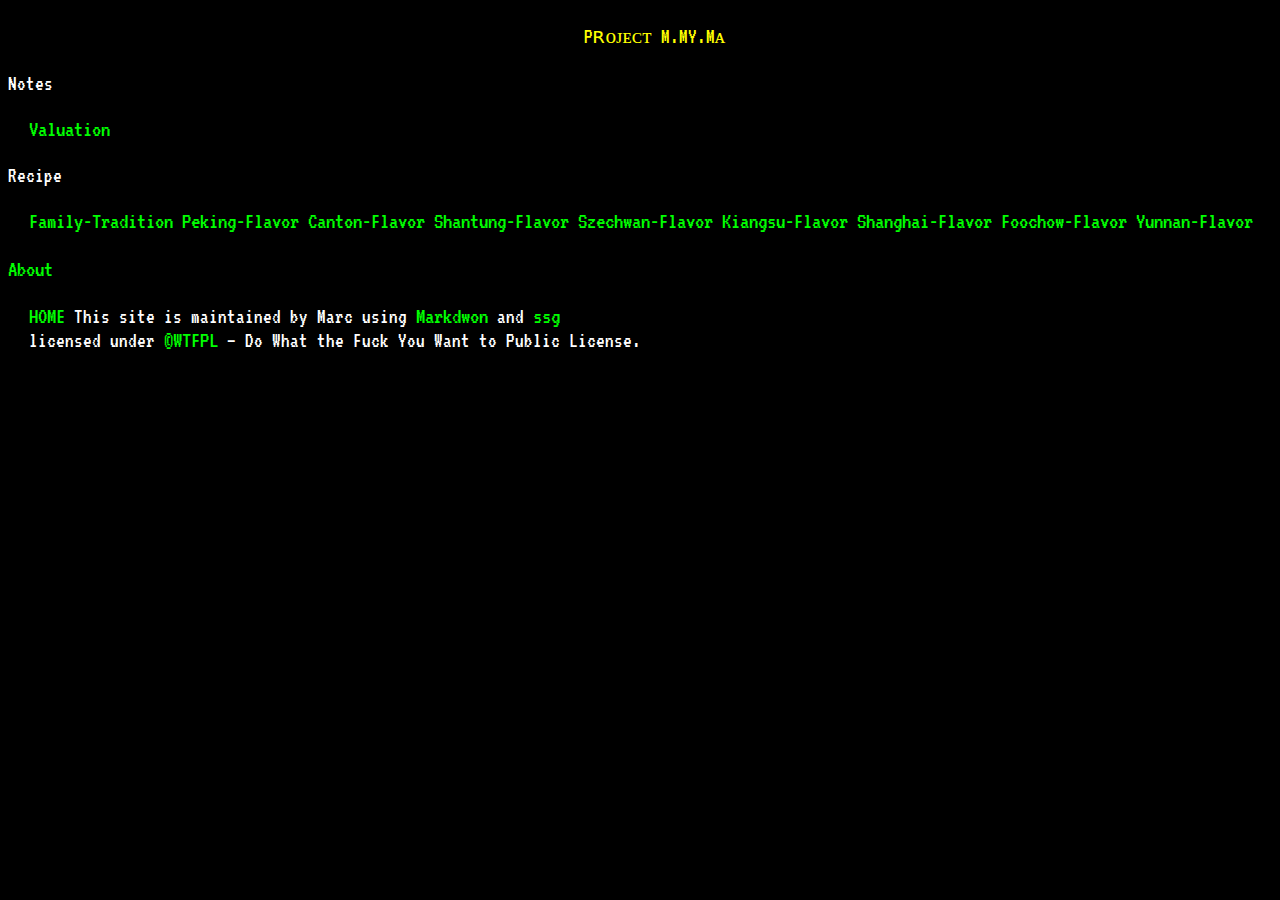
<file: index.html>
<!DOCTYPE html>
<meta charset="utf-8">
<meta name="viewport" content="width=device-width, initial-scale=1">
<link rel="preconnect" href="https://fonts.googleapis.com">
<link rel="preconnect" href="https://fonts.gstatic.com" crossorigin>
<link href="https://fonts.googleapis.com/css2?family=VT323&display=swap" rel="stylesheet">
<style>
* {
        border: none !important;
        padding: 0 !important;
        margin: 0 !important;
        width: auto !important;
        display: inline !important;
        text-align: left !important;
        font: normal 110% 'VT323', monospace !important;
        position: static !important;
        float: none !important;
        text-decoration: none !important;
        text-indent: 0 !important;
      }
      
      HEAD { display: none !important }
    
      ADDRESS,
      BLOCKQUOTE, 
      BODY, DD, DIV, 
      DL, DT, 
      FIELDSET, FORM,
      FRAME, FRAMESET,
      H1, H2, H3, H4, 
      H5, H6, IFRAME, 
      NOFRAMES, 
      OBJECT, OL, P, 
      UL, APPLET, 
      CENTER, DIR, 
      HR, MENU, PRE,
      LI, TABLE,
      TR, THEAD,
      TBODY, TFOOT,
      COL, COLGROUP,
      TD, TH, CAPTION { display: block !important;
                        margin: 1.1em 0 !important }
      
      BODY		      { margin: 0 0 0 1.5em !important;
                        color:#ffffff;
                        background: #000000}
      H1		      { text-align: center !important;
                        color:#ffff00 }
      H2		      { margin-left: -1em !important }
      UL, ol          { margin-left: 2em !important;
                            color:#ff00ff }
      LI		      { text-indent: -1.2em !important;
                        margin: 0 !important }
      LI:before	      { content: "* " !important }
      A:link, A:visited     { color:#00ff00 !important}
      a:hover,a:focus{color: #ffff00;}
      b,strong        { color:#ff0000}
      code            {color:#00ffff}
</style>
<h1 id="P%CA%80%E1%B4%8F%E1%B4%8A%E1%B4%87%E1%B4%84%E1%B4%9B%20M.MY.M%E1%B4%80">Pʀᴏᴊᴇᴄᴛ M.MY.Mᴀ</h1>

<h2 id="Notes">Notes</h2>

<p><a href="valuation.html">Valuation</a></p>

<h2 id="Recipe">Recipe</h2>

<p><a href="family_tradition.html">Family-Tradition</a>
<a href="peking_flavor.html">Peking-Flavor</a>
<a href="canton_flavor.html">Canton-Flavor</a>
<a href="Shantung_flavor.html">Shantung-Flavor</a>
<a href="szechwan_flavor.html">Szechwan-Flavor</a>
<a href="Kiangsu_flavor.html">Kiangsu-Flavor</a>
<a href="shanghai_flavor.html">Shanghai-Flavor</a>
<a href="Foochow_flavor.html">Foochow-Flavor</a>
<a href="yunnan_flavor.html">Yunnan-Flavor</a></p>

<h2 id="%3Ca%20href=%22about.html%22%3EAbout%3C/a%3E"><a href="about.html">About</a></h2>
<footer>
    <a href="index.html">HOME</a>
    This site is maintained by Marc using
    <a href="https://daringfireball.net/projects/markdown/">Markdwon</a>
    and
    <a href="https://rgz.ee/ssg.html">ssg</a>
    <br>
    licensed under <a href="http://www.wtfpl.net/">©WTFPL</a> – Do What the Fuck You Want to Public License.
</footer>
</file>
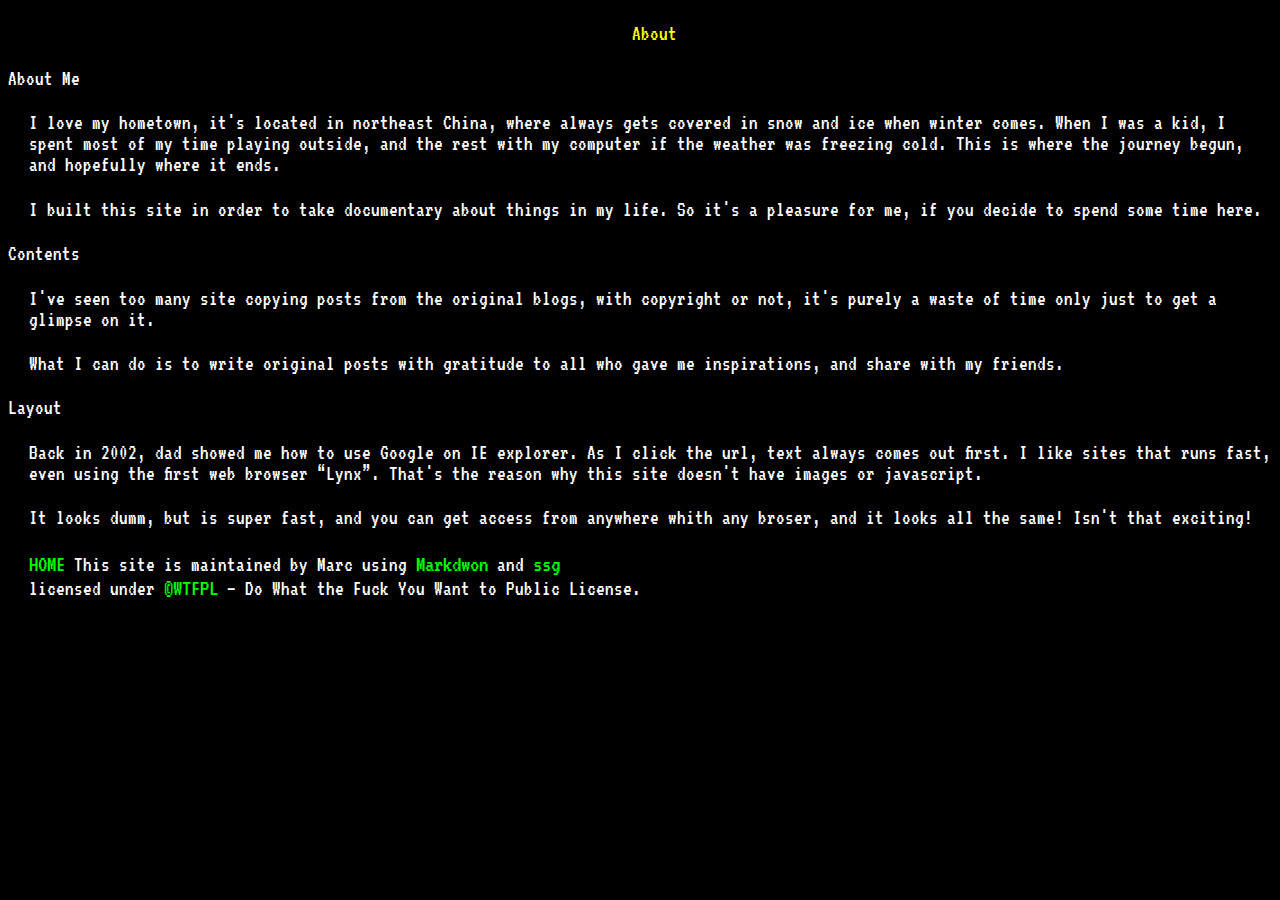
<file: about.html>
<!DOCTYPE html>
<meta charset="utf-8">
<meta name="viewport" content="width=device-width, initial-scale=1">
<link rel="preconnect" href="https://fonts.googleapis.com">
<link rel="preconnect" href="https://fonts.gstatic.com" crossorigin>
<link href="https://fonts.googleapis.com/css2?family=VT323&display=swap" rel="stylesheet">
<style>
* {
        border: none !important;
        padding: 0 !important;
        margin: 0 !important;
        width: auto !important;
        display: inline !important;
        text-align: left !important;
        font: normal 110% 'VT323', monospace !important;
        position: static !important;
        float: none !important;
        text-decoration: none !important;
        text-indent: 0 !important;
      }
      
      HEAD { display: none !important }
    
      ADDRESS,
      BLOCKQUOTE, 
      BODY, DD, DIV, 
      DL, DT, 
      FIELDSET, FORM,
      FRAME, FRAMESET,
      H1, H2, H3, H4, 
      H5, H6, IFRAME, 
      NOFRAMES, 
      OBJECT, OL, P, 
      UL, APPLET, 
      CENTER, DIR, 
      HR, MENU, PRE,
      LI, TABLE,
      TR, THEAD,
      TBODY, TFOOT,
      COL, COLGROUP,
      TD, TH, CAPTION { display: block !important;
                        margin: 1.1em 0 !important }
      
      BODY		      { margin: 0 0 0 1.5em !important;
                        color:#ffffff;
                        background: #000000}
      H1		      { text-align: center !important;
                        color:#ffff00 }
      H2		      { margin-left: -1em !important }
      UL, ol          { margin-left: 2em !important;
                            color:#ff00ff }
      LI		      { text-indent: -1.2em !important;
                        margin: 0 !important }
      LI:before	      { content: "* " !important }
      A:link, A:visited     { color:#00ff00 !important}
      a:hover,a:focus{color: #ffff00;}
      b,strong        { color:#ff0000}
      code            {color:#00ffff}
</style>
<h1 id="About">About</h1>

<h2 id="About%20Me">About Me</h2>

<p>I love my hometown, it&#39;s located in northeast China,
where always gets covered in snow and ice when winter comes.
When I was a kid, I spent most of my time playing outside,
and the rest with my computer if the weather was freezing cold.
This is where the journey begun, and hopefully where it ends.</p>

<p>I built this site in order to take documentary about things in my life. So
it&#39;s a pleasure for me, if you decide to spend some time here.</p>

<h2 id="Contents">Contents</h2>

<p>I&#39;ve seen too many site copying posts from the original blogs, with copyright or not, it&#39;s purely a waste of time only just to get a glimpse on it.</p>

<p>What I can do is to write original posts with gratitude to all who gave me inspirations, and share with my friends.</p>

<h2 id="Layout">Layout</h2>

<p>Back in 2002, dad showed me how to use Google on IE explorer.
As I click the url, text always comes out first.
I like sites that runs fast, even using the first web browser &#8220;Lynx&#8221;.
That&#39;s the reason why this site doesn&#39;t have images or javascript.</p>

<p>It looks dumm, but is super fast, and you can get access from anywhere 
whith any broser, and it looks all the same! Isn&#39;t that exciting!</p>
<footer>
    <a href="index.html">HOME</a>
    This site is maintained by Marc using
    <a href="https://daringfireball.net/projects/markdown/">Markdwon</a>
    and
    <a href="https://rgz.ee/ssg.html">ssg</a>
    <br>
    licensed under <a href="http://www.wtfpl.net/">©WTFPL</a> – Do What the Fuck You Want to Public License.
</footer>
</file>
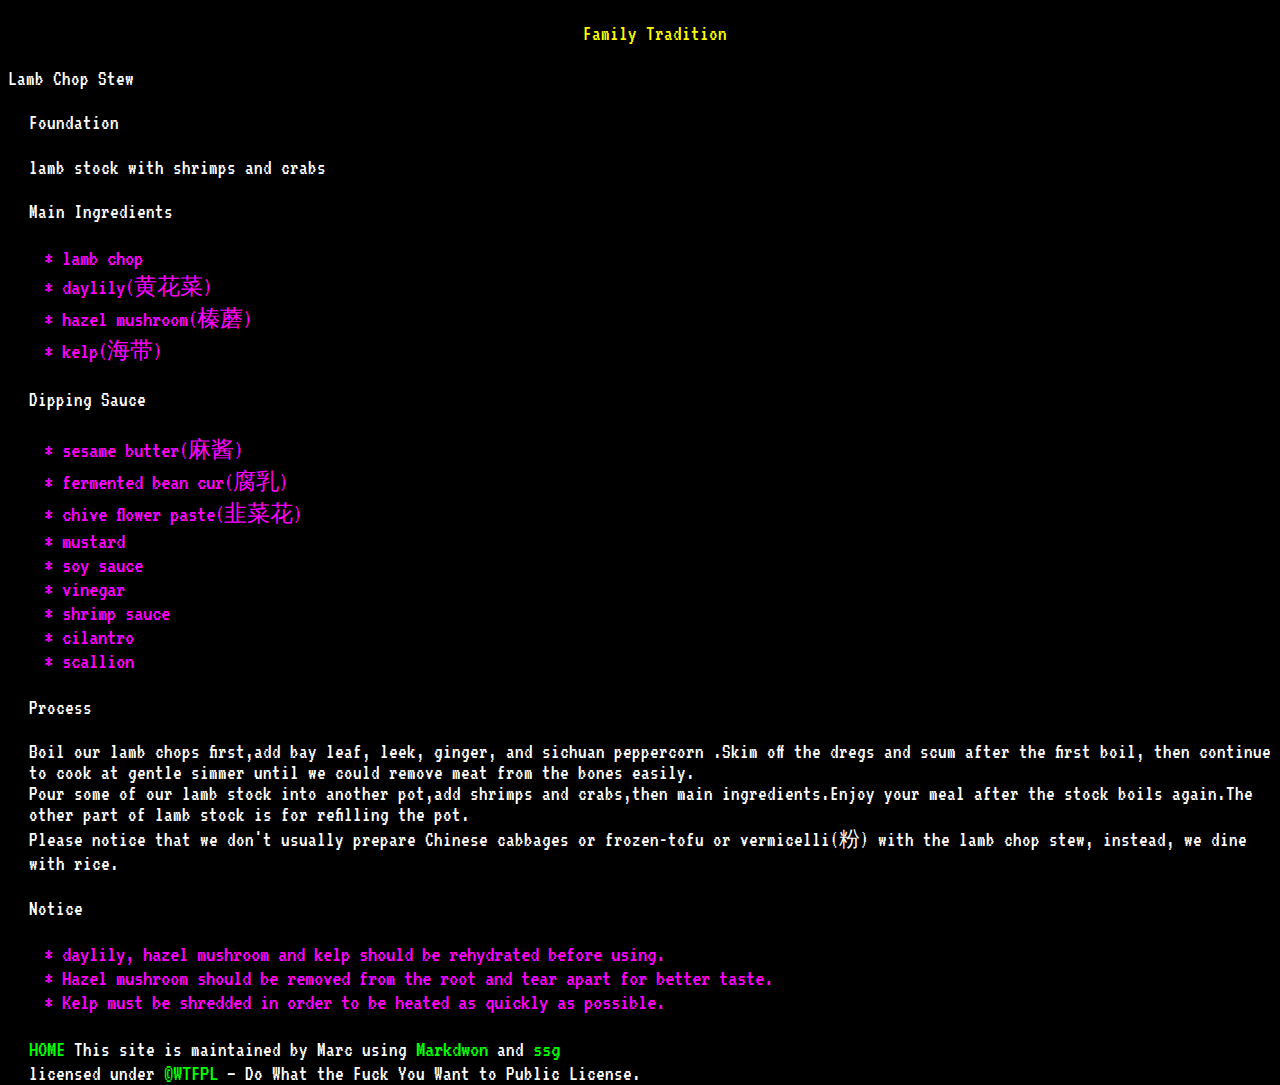
<file: family_tradition.html>
<!DOCTYPE html>
<meta charset="utf-8">
<meta name="viewport" content="width=device-width, initial-scale=1">
<link rel="preconnect" href="https://fonts.googleapis.com">
<link rel="preconnect" href="https://fonts.gstatic.com" crossorigin>
<link href="https://fonts.googleapis.com/css2?family=VT323&display=swap" rel="stylesheet">
<style>
* {
        border: none !important;
        padding: 0 !important;
        margin: 0 !important;
        width: auto !important;
        display: inline !important;
        text-align: left !important;
        font: normal 110% 'VT323', monospace !important;
        position: static !important;
        float: none !important;
        text-decoration: none !important;
        text-indent: 0 !important;
      }
      
      HEAD { display: none !important }
    
      ADDRESS,
      BLOCKQUOTE, 
      BODY, DD, DIV, 
      DL, DT, 
      FIELDSET, FORM,
      FRAME, FRAMESET,
      H1, H2, H3, H4, 
      H5, H6, IFRAME, 
      NOFRAMES, 
      OBJECT, OL, P, 
      UL, APPLET, 
      CENTER, DIR, 
      HR, MENU, PRE,
      LI, TABLE,
      TR, THEAD,
      TBODY, TFOOT,
      COL, COLGROUP,
      TD, TH, CAPTION { display: block !important;
                        margin: 1.1em 0 !important }
      
      BODY		      { margin: 0 0 0 1.5em !important;
                        color:#ffffff;
                        background: #000000}
      H1		      { text-align: center !important;
                        color:#ffff00 }
      H2		      { margin-left: -1em !important }
      UL, ol          { margin-left: 2em !important;
                            color:#ff00ff }
      LI		      { text-indent: -1.2em !important;
                        margin: 0 !important }
      LI:before	      { content: "* " !important }
      A:link, A:visited     { color:#00ff00 !important}
      a:hover,a:focus{color: #ffff00;}
      b,strong        { color:#ff0000}
      code            {color:#00ffff}
</style>
<h1 id="Family%20Tradition">Family Tradition</h1>

<h2 id="Lamb%20Chop%20Stew">Lamb Chop Stew</h2>

<h3 id="Foundation">Foundation</h3>

<p>lamb stock with shrimps and crabs</p>

<h3 id="Main%20Ingredients">Main Ingredients</h3>

<ol start="1">
<li>lamb chop</li>
<li>daylily(黄花菜)</li>
<li>hazel mushroom(榛蘑)</li>
<li>kelp(海带)</li>
</ol>

<h3 id="Dipping%20Sauce">Dipping Sauce</h3>

<ol start="1">
<li>sesame butter(麻酱)</li>
<li>fermented bean cur(腐乳)</li>
<li>chive flower paste(韭菜花)</li>
<li>mustard</li>
<li>soy sauce</li>
<li>vinegar</li>
<li>shrimp sauce</li>
<li>cilantro</li>
<li>scallion</li>
</ol>

<h3 id="Process">Process</h3>

<p>Boil our lamb chops first,add bay leaf, leek, ginger, and sichuan peppercorn .Skim off the dregs and scum after the first boil, then continue to cook at gentle simmer until we could remove meat from the bones easily.<br>
Pour some of our lamb stock into another pot,add shrimps and crabs,then main ingredients.Enjoy your meal after the stock boils again.The other part of lamb stock is for refilling the pot.<br>
Please notice that we don&#39;t usually prepare Chinese cabbages or frozen-tofu or vermicelli(粉) with the lamb chop stew, instead, we dine with rice.</p>

<h3 id="Notice">Notice</h3>

<ol start="1">
<li>daylily, hazel mushroom and kelp should be rehydrated before using.</li>
<li>Hazel mushroom should be removed from the root and tear apart for better taste.</li>
<li>Kelp must be shredded in order to be heated as quickly as possible.</li>
</ol>
<footer>
    <a href="index.html">HOME</a>
    This site is maintained by Marc using
    <a href="https://daringfireball.net/projects/markdown/">Markdwon</a>
    and
    <a href="https://rgz.ee/ssg.html">ssg</a>
    <br>
    licensed under <a href="http://www.wtfpl.net/">©WTFPL</a> – Do What the Fuck You Want to Public License.
</footer>
</file>
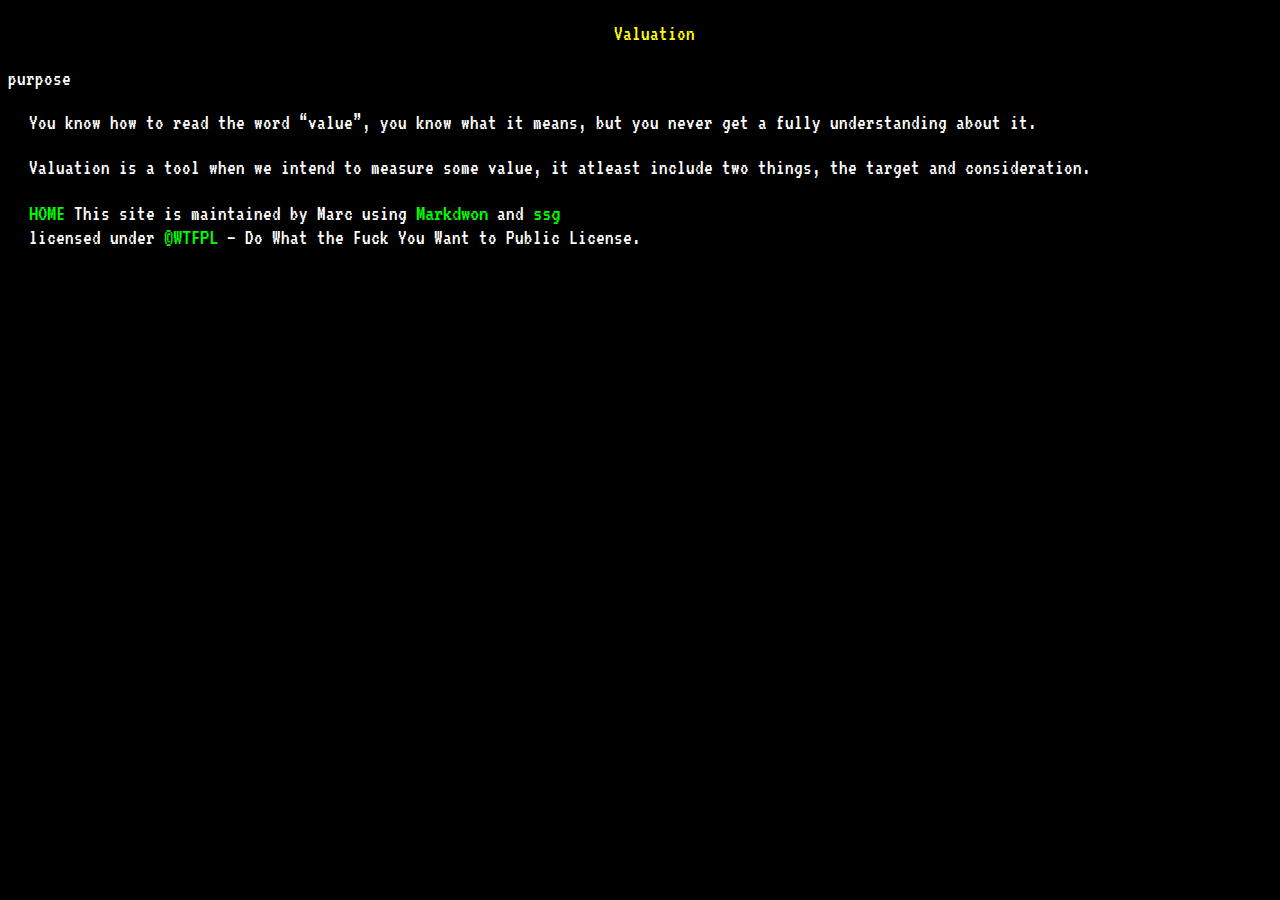
<file: valuation.html>
<!DOCTYPE html>
<meta charset="utf-8">
<meta name="viewport" content="width=device-width, initial-scale=1">
<link rel="preconnect" href="https://fonts.googleapis.com">
<link rel="preconnect" href="https://fonts.gstatic.com" crossorigin>
<link href="https://fonts.googleapis.com/css2?family=VT323&display=swap" rel="stylesheet">
<style>
* {
        border: none !important;
        padding: 0 !important;
        margin: 0 !important;
        width: auto !important;
        display: inline !important;
        text-align: left !important;
        font: normal 110% 'VT323', monospace !important;
        position: static !important;
        float: none !important;
        text-decoration: none !important;
        text-indent: 0 !important;
      }
      
      HEAD { display: none !important }
    
      ADDRESS,
      BLOCKQUOTE, 
      BODY, DD, DIV, 
      DL, DT, 
      FIELDSET, FORM,
      FRAME, FRAMESET,
      H1, H2, H3, H4, 
      H5, H6, IFRAME, 
      NOFRAMES, 
      OBJECT, OL, P, 
      UL, APPLET, 
      CENTER, DIR, 
      HR, MENU, PRE,
      LI, TABLE,
      TR, THEAD,
      TBODY, TFOOT,
      COL, COLGROUP,
      TD, TH, CAPTION { display: block !important;
                        margin: 1.1em 0 !important }
      
      BODY		      { margin: 0 0 0 1.5em !important;
                        color:#ffffff;
                        background: #000000}
      H1		      { text-align: center !important;
                        color:#ffff00 }
      H2		      { margin-left: -1em !important }
      UL, ol          { margin-left: 2em !important;
                            color:#ff00ff }
      LI		      { text-indent: -1.2em !important;
                        margin: 0 !important }
      LI:before	      { content: "* " !important }
      A:link, A:visited     { color:#00ff00 !important}
      a:hover,a:focus{color: #ffff00;}
      b,strong        { color:#ff0000}
      code            {color:#00ffff}
</style>
<h1 id="Valuation">Valuation</h1>

<h2 id="purpose">purpose</h2>

<p>You know how to read the word &#8220;value&#8221;, you know what it means, but you never get a fully understanding about it.</p>

<p>Valuation is a tool when we intend to measure some value, it atleast include two things, the target and consideration.</p>
<footer>
    <a href="index.html">HOME</a>
    This site is maintained by Marc using
    <a href="https://daringfireball.net/projects/markdown/">Markdwon</a>
    and
    <a href="https://rgz.ee/ssg.html">ssg</a>
    <br>
    licensed under <a href="http://www.wtfpl.net/">©WTFPL</a> – Do What the Fuck You Want to Public License.
</footer>
</file>
